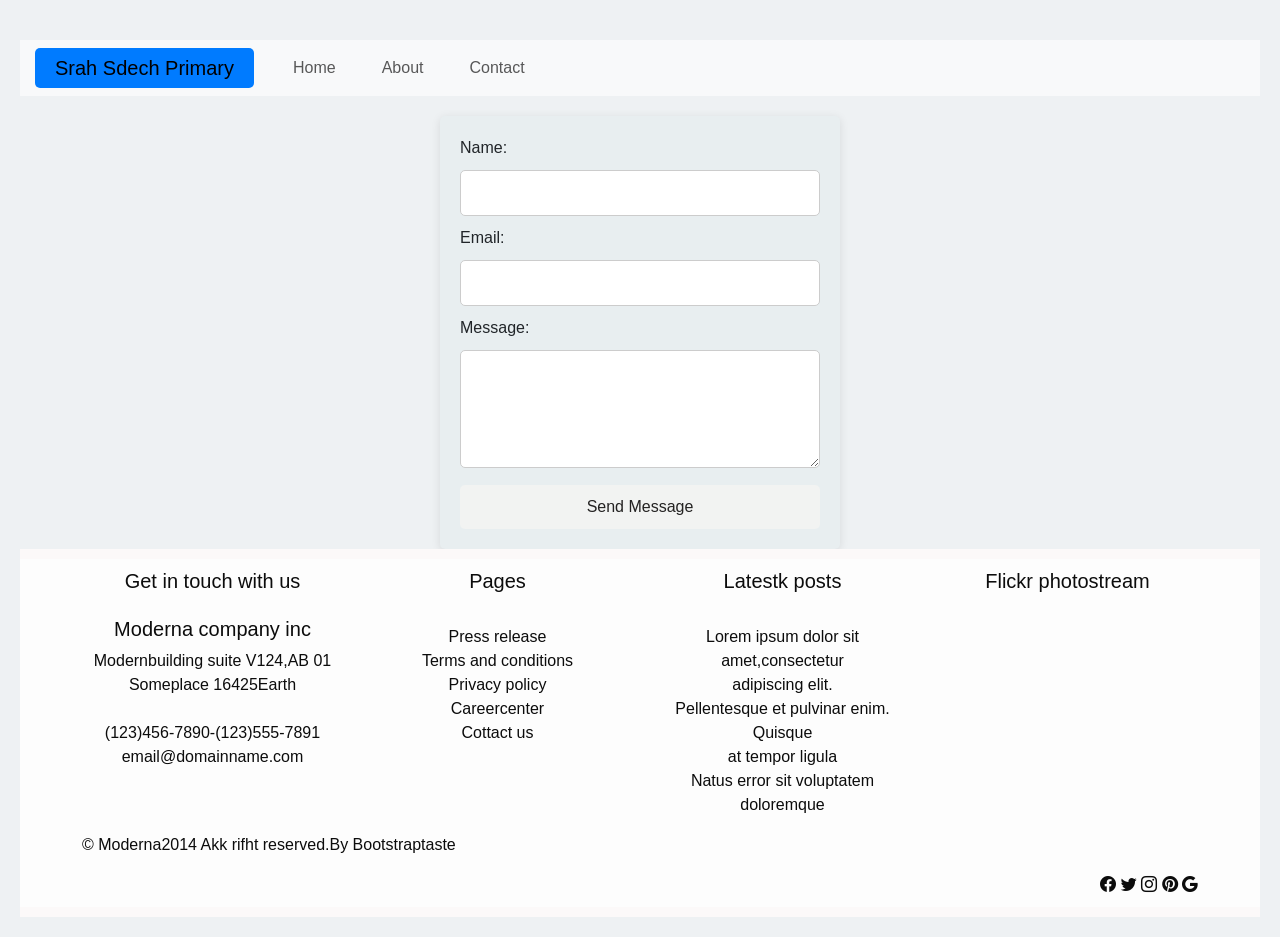
<file: contact.html>
<!DOCTYPE html>
<html lang="en">
<head>
    <meta charset="UTF-8">
    <meta name="viewport" content="width=device-width, initial-scale=1.0">
    <title>Contact Us</title>
    <link href="https://cdn.jsdelivr.net/npm/bootstrap@5.3.3/dist/css/bootstrap.min.css" rel="stylesheet" integrity="sha384-QWTKZyjpPEjISv5WaRU9OFeRpok6YctnYmDr5pNlyT2bRjXh0JMhjY6hW+ALEwIH" crossorigin="anonymous">
    <link rel="stylesheet" href="https://cdn.jsdelivr.net/npm/bootstrap-icons@1.11.3/font/bootstrap-icons.min.css">
    <link rel="stylesheet" href="style.css">
    <style>
       
    </style>
</head>
<body>

    <header>
    
        <nav class="navbar navbar-expand-lg navbar-light bg-light">
            <a class="navbar-brand" href="#">Srah Sdech Primary</a>
            <button class="navbar-toggler" type="button" data-toggle="collapse" data-target="#navbarNav" aria-controls="navbarNav" aria-expanded="false" aria-label="Toggle navigation">
                <span class="navbar-toggler-icon"></span>
            </button>
            <div class="collapse navbar-collapse" id="navbarNav">
                <ul class="navbar-nav">
                    <li class="nav-item">
                        <a class="nav-link" href="index.html">Home</a>
                    </li>
                    <li class="nav-item">
                        <a class="nav-link" href="about.html">About</a>
                    </li>
                    <li class="nav-item">
                        <a class="nav-link" href="contact.html">Contact</a>
                    </li>
                </ul>
            </div>
        </nav>
    </header>

<form action="#" method="post">
    <label for="name">Name:</label>
    <input type="text" id="name" name="name" required>

    <label for="email">Email:</label>
    <input type="email" id="email" name="email" required>

    <label for="message">Message:</label>
    <textarea id="message" name="message" rows="4" required></textarea>

    <button type="submit">Send Message</button>
</form>
<footer>
    <footer class=" container-fluid " style="background-color: rgb(253, 253, 253);">
        <div class="container ">
            <div class="row">
                <div class="col-3">
                    <h5>Get in touch with us <br> <br> Moderna company inc</h5>
                    <p>Modernbuilding suite V124,AB 01 <br> Someplace 16425Earth <br> <br> (123)456-7890-(123)555-7891 <br>email@domainname.com</p>
                </div>
                <div class="col-3">
                    <h5>Pages </h5><br>
                    <p>Press release <br> Terms and conditions <br> Privacy policy <br> Careercenter <br> Cottact us</p>
                </div>
                <div class="col-3">
                    <h5>Latestk posts </h5><br>
                    <p>Lorem ipsum dolor sit amet,consectetur <br> adipiscing elit. <br> Pellentesque et pulvinar enim. Quisque <br>at tempor ligula <br> Natus error sit voluptatem <br> doloremque</p>
                </div>
                <div class="col-3">
                    <h5>Flickr photostream  </h5><br>
                    <div class="container ">
                        <div class="row">
                            <div class="col-12">
                                <div class="text-end">
                                    

                                </div>

                            </div>
                        </div>
                    </div>
                    
                </div>

            </div>
        </div>
        <div class=" container">
            <div class="clo-6">
                <div class="text-start">
                    <p>&copy Moderna2014 Akk rifht reserved.By Bootstraptaste</p>
                </div>
            </div>
            <div class="text-end">
                <i class="bi bi-facebook"></i>
                <i class="bi bi-twitter"></i>
                <i class="bi bi-instagram"></i>
                <i class="bi bi-pinterest"></i> 
                <i class="bi bi-google"></i>
            </div>
        </div>
       
    </footer>

<script src="https://cdn.jsdelivr.net/npm/bootstrap@5.3.3/dist/js/bootstrap.bundle.min.js" integrity="sha384-YvpcrYf0tY3lHB60NNkmXc5s9fDVZLESaAA55NDzOxhy9GkcIdslK1eN7N6jIeHz" crossorigin="anonymous"></script>

</body>
</html>
</file>
<file: style.css>
body {
    font-family: Arial, sans-serif;
    margin: 0;
    padding: 0;
}
header {
    background-color:Arial, sans-serif;
    padding: 10px 0;
    text-align: left;
}
nav {
    margin: 10px 0;
}
nav a {
    margin: 0 15px;
    color: rgb(12, 12, 12);
    text-decoration: none;
}
main {
    padding: 20px;
    background-color: #f4f4f4;

}
footer {
    text-align: center;
    padding: 10px 0;
    background-color: #fcf9f9;
    color: rgb(12, 12, 12);
    position: relative;
    bottom: 0;
    width: 100%;
}
@media (max-width: 600px) {
    nav {
        flex-direction: column;
    }
    nav a {
        margin: 5px 0;
    }
}



body {
    font-family: Arial, sans-serif;
    margin: 0;
    padding: 20px;
    background-color: rgb(238, 241, 243);
}
header {
    background-color:Arial, sans-serif;
    
    padding: 10px 0;
    text-align: left;
}
form {
    background: rgb(232, 238, 240);
    padding: 20px;
    border-radius: 5px;
    box-shadow: 0 2px 10px rgba(0, 0, 0, 0.1);
    max-width: 400px;
    margin: auto;
}
input, textarea {
    width: 100%;
    padding: 10px;
    margin: 10px 0;
    border: 1px solid #ccc;
    border-radius: 5px;
}
button {
    background-color: #f2f3f2;
    color: rgb(36, 34, 34);
    border: none;
    padding: 10px;
    cursor: pointer;
    border-radius: 5px;
    width: 100%;
}
button:hover {
    background-color: #fafffa;
}




a {
    display: inline-block;
    margin-top: 20px;
    padding: 10px 20px;
    background-color: #007BFF;
    color: white;
    text-decoration: none;
    border-radius: 5px;
}
a:hover {
    background-color: #0056b3;
}
</file>
